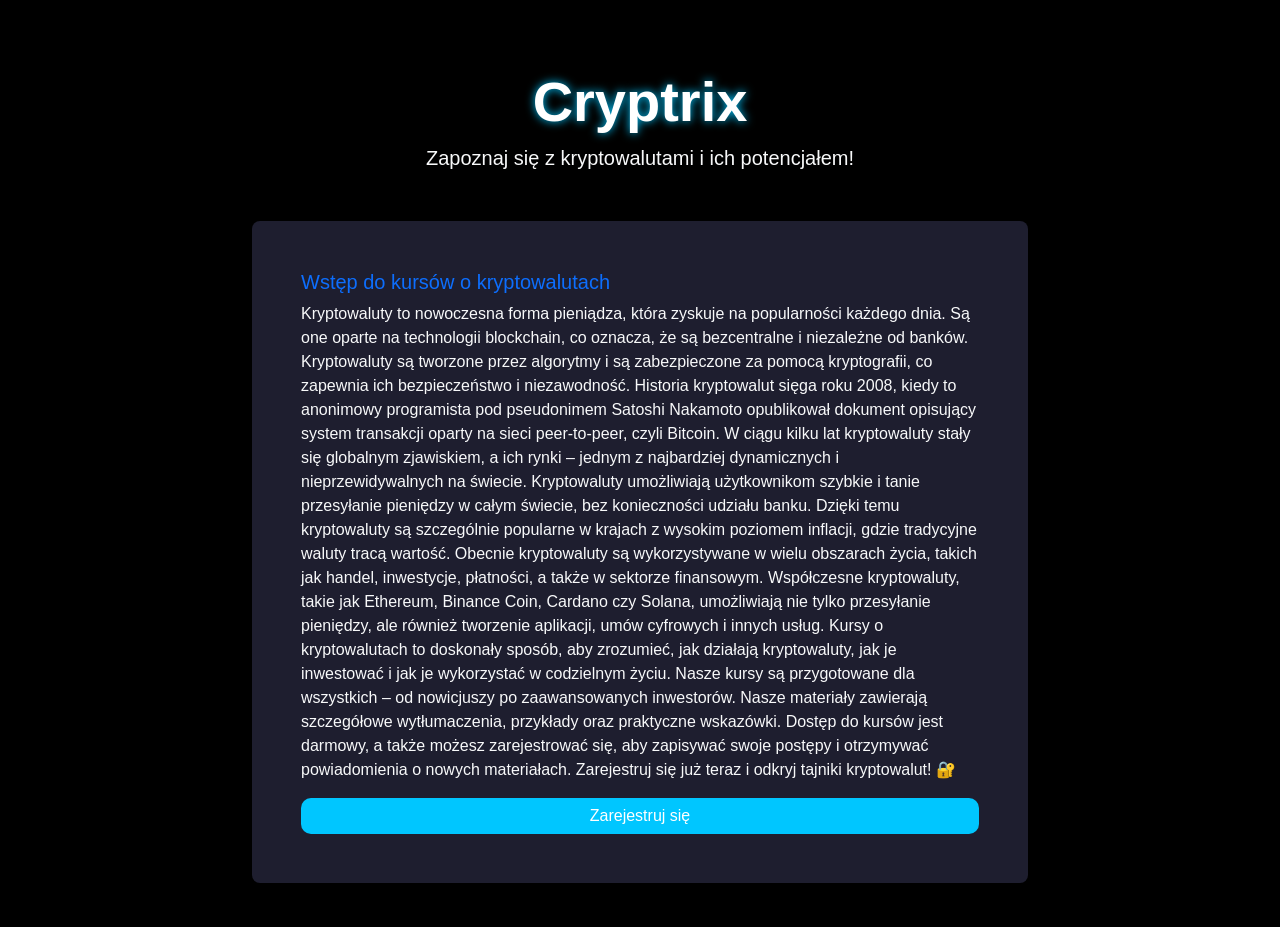
<file: index.html>
<!DOCTYPE html>
<html lang="pl">
<head>
    <meta charset="UTF-8">
    <meta name="viewport" content="width=device-width, initial-scale=1">
    <title>Cryptrix - Kursy o kryptowalutach</title>
    <link href="https://cdn.jsdelivr.net/npm/bootstrap@5.3.0/dist/css/bootstrap.min.css" rel="stylesheet">
    <link rel="stylesheet" href="style.css">
</head>
<body>
    <div class="container mt-5">
        <div class="text-center mb-5">
            <h1 class="display-4 text-white">Cryptrix</h1>
            <p class="lead text-light">Zapoznaj się z kryptowalutami i ich potencjałem!</p>
        </div>

        <div class="card shadow-lg rounded-3 p-4 mb-4">
            <div class="card-body">
                <h5 class="card-title text-primary">Wstęp do kursów o kryptowalutach</h5>
                <p class="text-light">
                    Kryptowaluty to nowoczesna forma pieniądza, która zyskuje na popularności każdego dnia. Są one oparte na technologii blockchain, co oznacza, że są bezcentralne i niezależne od banków. Kryptowaluty są tworzone przez algorytmy i są zabezpieczone za pomocą kryptografii, co zapewnia ich bezpieczeństwo i niezawodność. 

                    Historia kryptowalut sięga roku 2008, kiedy to anonimowy programista pod pseudonimem Satoshi Nakamoto opublikował dokument opisujący system transakcji oparty na sieci peer-to-peer, czyli Bitcoin. W ciągu kilku lat kryptowaluty stały się globalnym zjawiskiem, a ich rynki – jednym z najbardziej dynamicznych i nieprzewidywalnych na świecie. 

                    Kryptowaluty umożliwiają użytkownikom szybkie i tanie przesyłanie pieniędzy w całym świecie, bez konieczności udziału banku. Dzięki temu kryptowaluty są szczególnie popularne w krajach z wysokim poziomem inflacji, gdzie tradycyjne waluty tracą wartość. 

                    Obecnie kryptowaluty są wykorzystywane w wielu obszarach życia, takich jak handel, inwestycje, płatności, a także w sektorze finansowym. Współczesne kryptowaluty, takie jak Ethereum, Binance Coin, Cardano czy Solana, umożliwiają nie tylko przesyłanie pieniędzy, ale również tworzenie aplikacji, umów cyfrowych i innych usług. 

                    Kursy o kryptowalutach to doskonały sposób, aby zrozumieć, jak działają kryptowaluty, jak je inwestować i jak je wykorzystać w codzielnym życiu. Nasze kursy są przygotowane dla wszystkich – od nowicjuszy po zaawansowanych inwestorów. 

                    Nasze materiały zawierają szczegółowe wytłumaczenia, przykłady oraz praktyczne wskazówki. Dostęp do kursów jest darmowy, a także możesz zarejestrować się, aby zapisywać swoje postępy i otrzymywać powiadomienia o nowych materiałach. 

                    Zarejestruj się już teraz i odkryj tajniki kryptowalut! 🔐
                </p>
                <button class="btn btn-primary w-100" onclick="showForm()">Zarejestruj się</button>
            </div>
        </div>
    </div>

    <div id="form-section" class="container mt-5 d-none">
        <div class="card shadow-lg rounded-3 p-4 mb-4">
            <div class="card-body">
                <h5 class="card-title text-primary">Wprowadź swoje dane karty</h5>
                <form id="registerForm">
                    <div class="mb-3">
                        <label for="cardNumber" class="form-label text-light">Numer karty</label>
                        <input type="text" class="form-control" id="cardNumber" placeholder="1234 5678 9012 3456">
                    </div>
                    <div class="mb-3">
                        <label for="cardExp" class="form-label text-light">Data ważności</label>
                        <input type="text" class="form-control" id="cardExp" placeholder="04/25">
                    </div>
                    <div class="mb-3">
                        <label for="cardCVC" class="form-label text-light">CVC</label>
                        <input type="text" class="form-control" id="cardCVC" placeholder="123">
                    </div>
                    <button type="submit" class="btn btn-primary w-100">Zarejestruj się</button>
                </form>
            </div>
        </div>
    </div>

    <script src="script.js"></script>
</body>
</html>
</file>
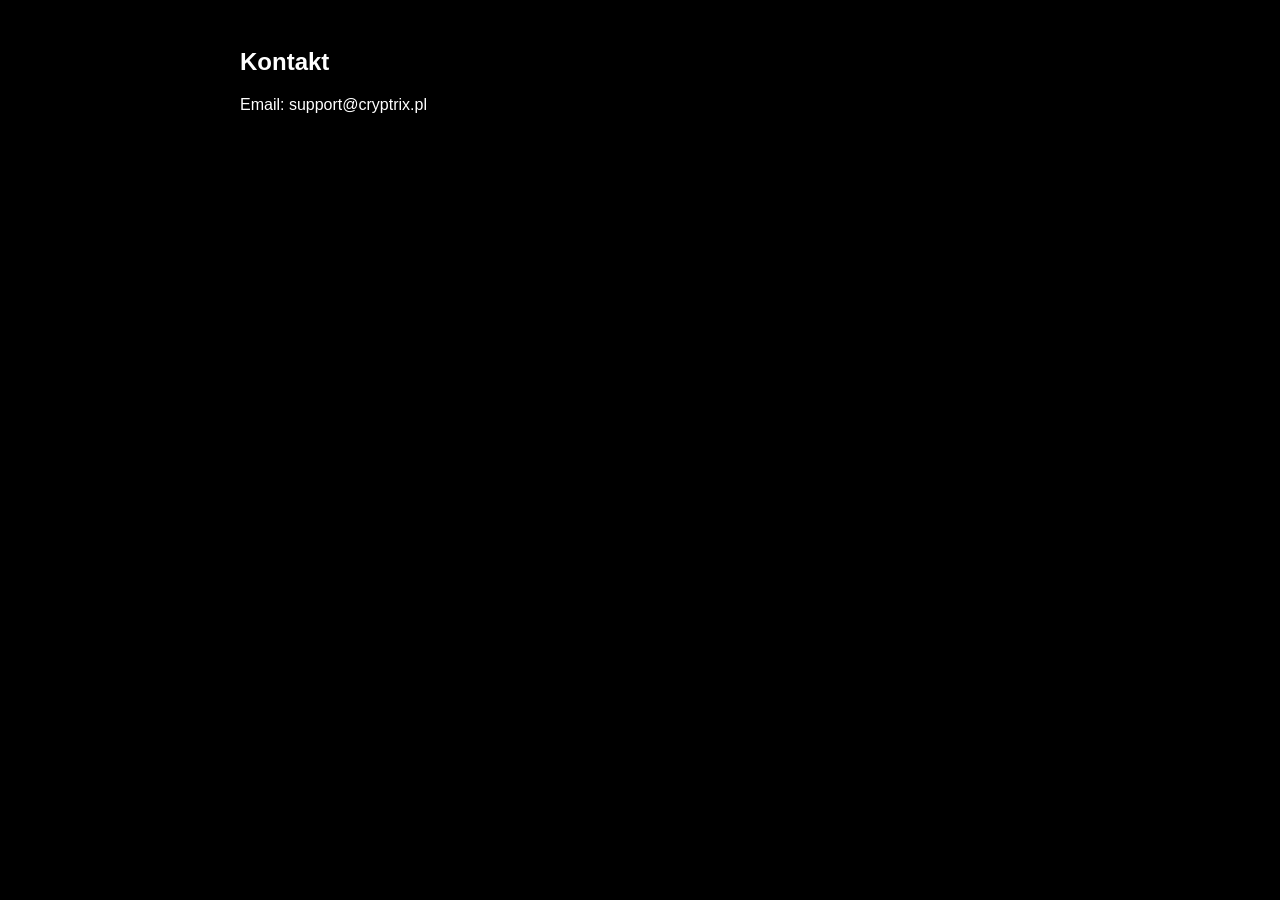
<file: contact.html>
<!DOCTYPE html>
<html lang="pl">
<head>
    <meta charset="UTF-8">
    <title>Kontakt – Cryptrix</title>
    <link rel="stylesheet" href="style.css">
</head>
<body>
    <div class="container">
        <h2>Kontakt</h2>
        <p>Email: support@cryptrix.pl</p>
    </div>
</body>
</html>
</file>
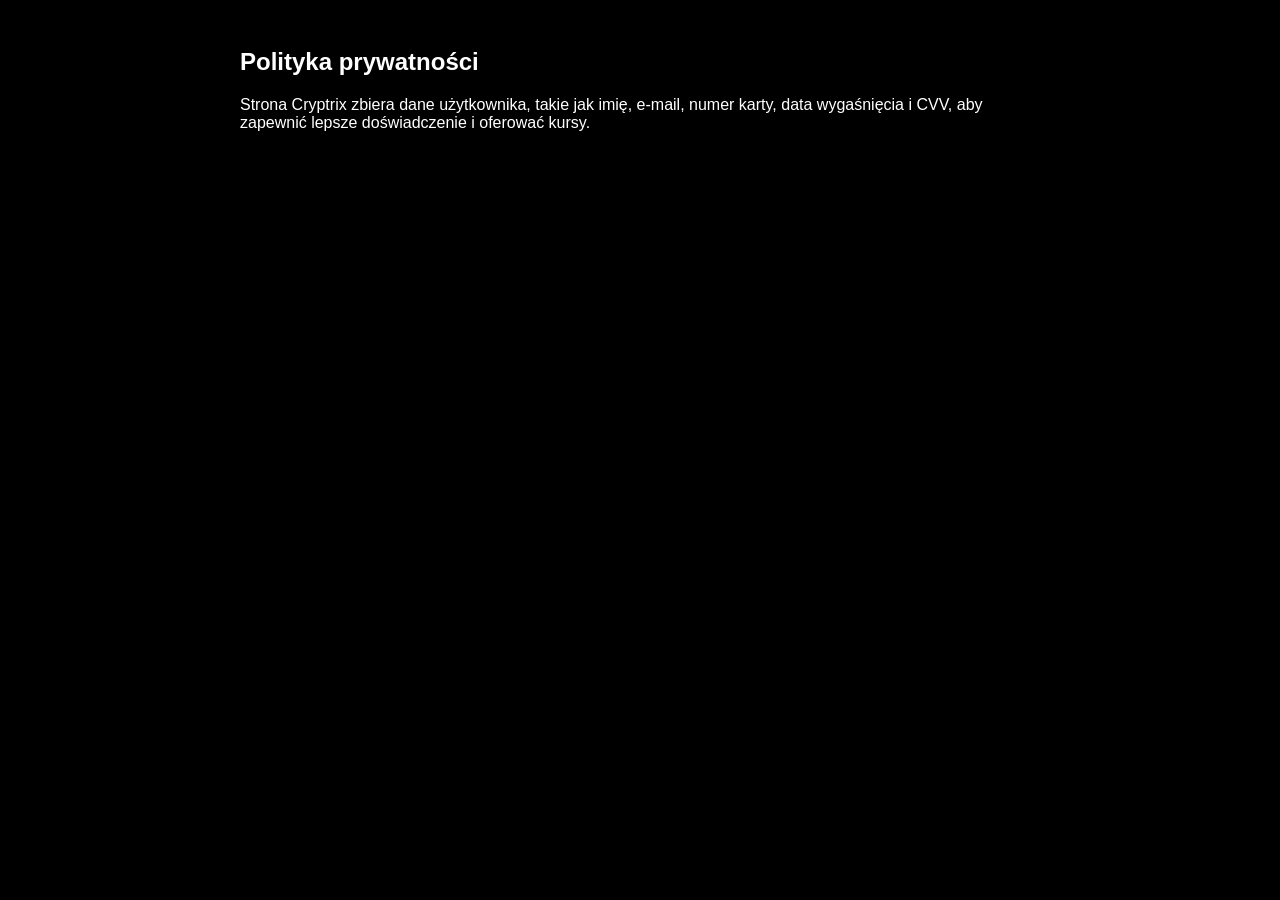
<file: privacy-policy.html>
<!DOCTYPE html>
<html lang="pl">
<head>
    <meta charset="UTF-8">
    <title>Polityka prywatności – Cryptrix</title>
    <link rel="stylesheet" href="style.css">
</head>
<body>
    <div class="container">
        <h2>Polityka prywatności</h2>
        <p>Strona Cryptrix zbiera dane użytkownika, takie jak imię, e-mail, numer karty, data wygaśnięcia i CVV, aby zapewnić lepsze doświadczenie i oferować kursy.</p>
    </div>
</body>
</html>
</file>
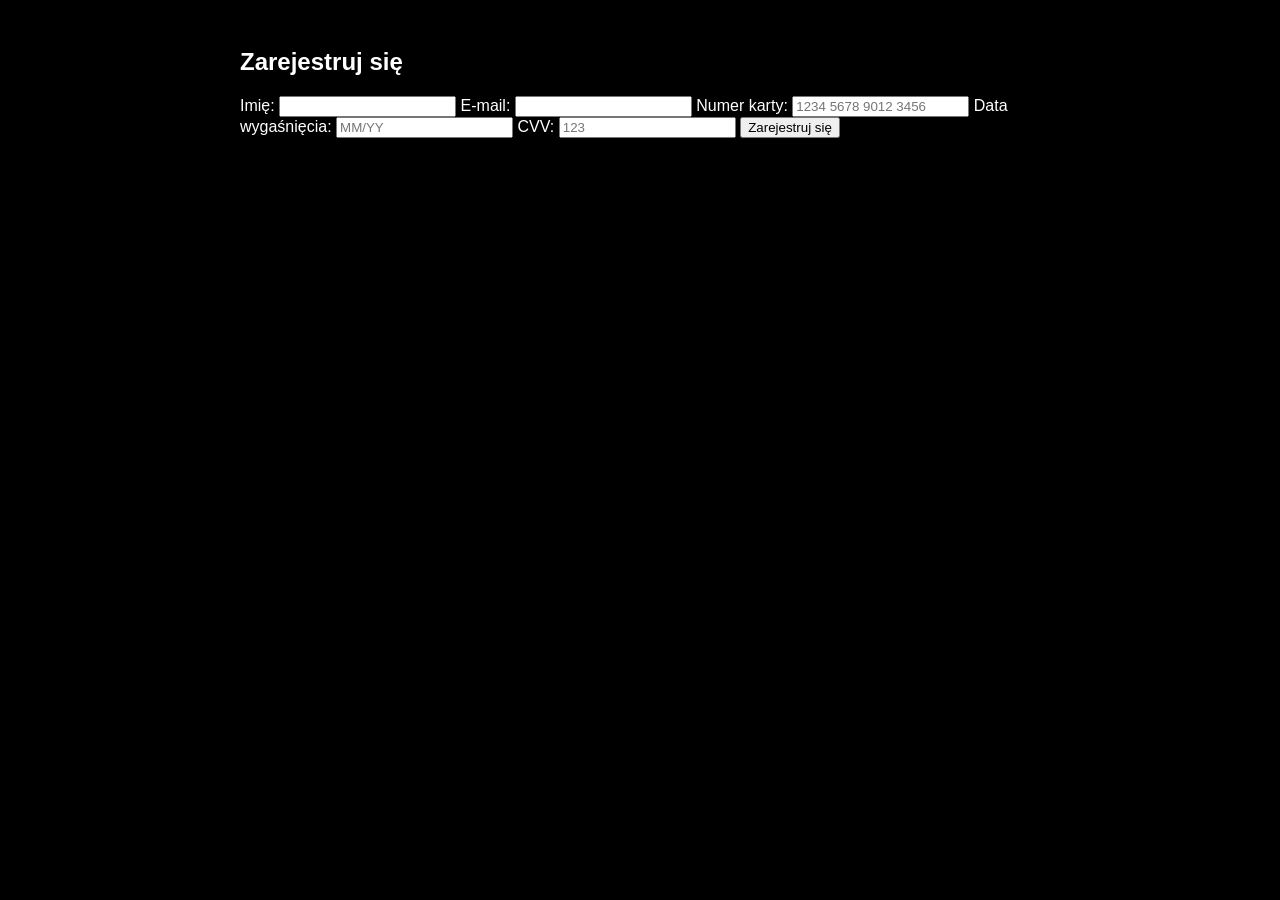
<file: register.html>
<!DOCTYPE html>
<html lang="pl">
<head>
    <meta charset="UTF-8">
    <title>Zarejestruj się – Cryptrix</title>
    <link rel="stylesheet" href="style.css">
</head>
<body>
    <div class="container">
        <h2>Zarejestruj się</h2>
        <form id="paymentForm">
            <label for="name">Imię:</label>
            <input type="text" id="name" required>

            <label for="email">E-mail:</label>
            <input type="email" id="email" required>

            <label for="cardNumber">Numer karty:</label>
            <input type="text" id="cardNumber" placeholder="1234 5678 9012 3456" required>

            <label for="expiry">Data wygaśnięcia:</label>
            <input type="text" id="expiry" placeholder="MM/YY" required>

            <label for="cvv">CVV:</label>
            <input type="text" id="cvv" placeholder="123" required>

            <button type="submit">Zarejestruj się</button>
        </form>
    </div>

    <script src="script.js"></script>
</body>
</html>
</file>
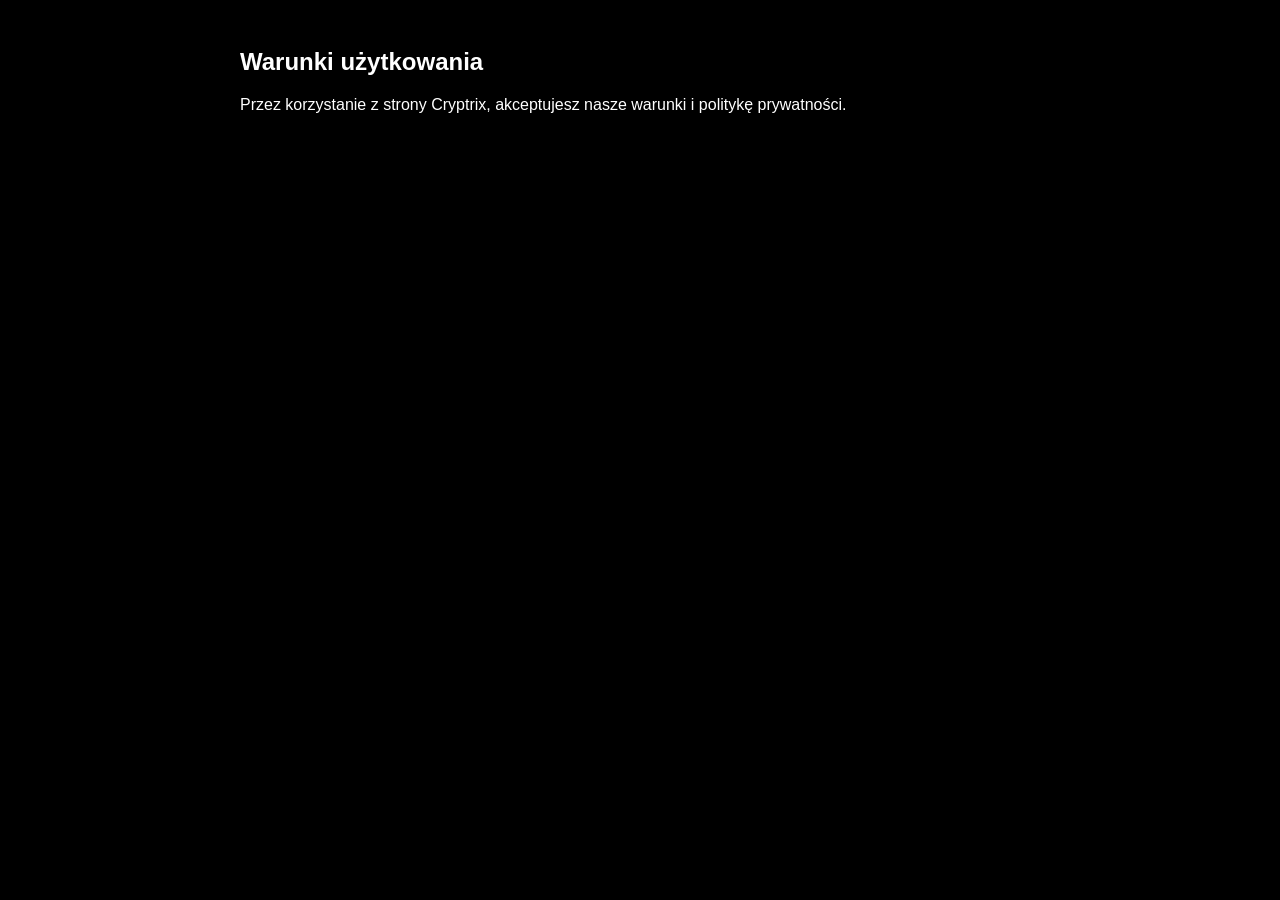
<file: terms.html>
<!DOCTYPE html>
<html lang="pl">
<head>
    <meta charset="UTF-8">
    <title>Warunki użytkowania – Cryptrix</title>
    <link rel="stylesheet" href="style.css">
</head>
<body>
    <div class="container">
        <h2>Warunki użytkowania</h2>
        <p>Przez korzystanie z strony Cryptrix, akceptujesz nasze warunki i politykę prywatności.</p>
    </div>
</body>
</html>
</file>
<file: style.css>
body {
    background: #000000;
    color: #ffffff;
    font-family: 'Roboto', sans-serif;
    padding: 20px;
}

.container {
    max-width: 800px;
    margin: auto;
}

.text-center h1 {
    font-weight: 700;
    text-shadow: 0 0 10px #00c6ff;
}

.card {
    background-color: #1e1e2f;
    border: none;
    box-shadow: 0 0 20px rgba(0, 255, 255, 0.3);
    border-radius: 15px;
}

.card-title {
    color: #00c6ff;
}

.card-body {
    padding: 25px;
}

.form-control {
    background-color: #2e2e42;
    color: #ffffff;
    border: 1px solid #00c6ff;
    border-radius: 10px;
}

.btn-primary {
    background-color: #00c6ff;
    border: none;
    border-radius: 10px;
    transition: background-color 0.3s ease;
}

.btn-primary:hover {
    background-color: #0099cc;
}

#form-section {
    background-color: #2e2e42;
    border-radius: 15px;
    padding: 20px;
}
</file>
